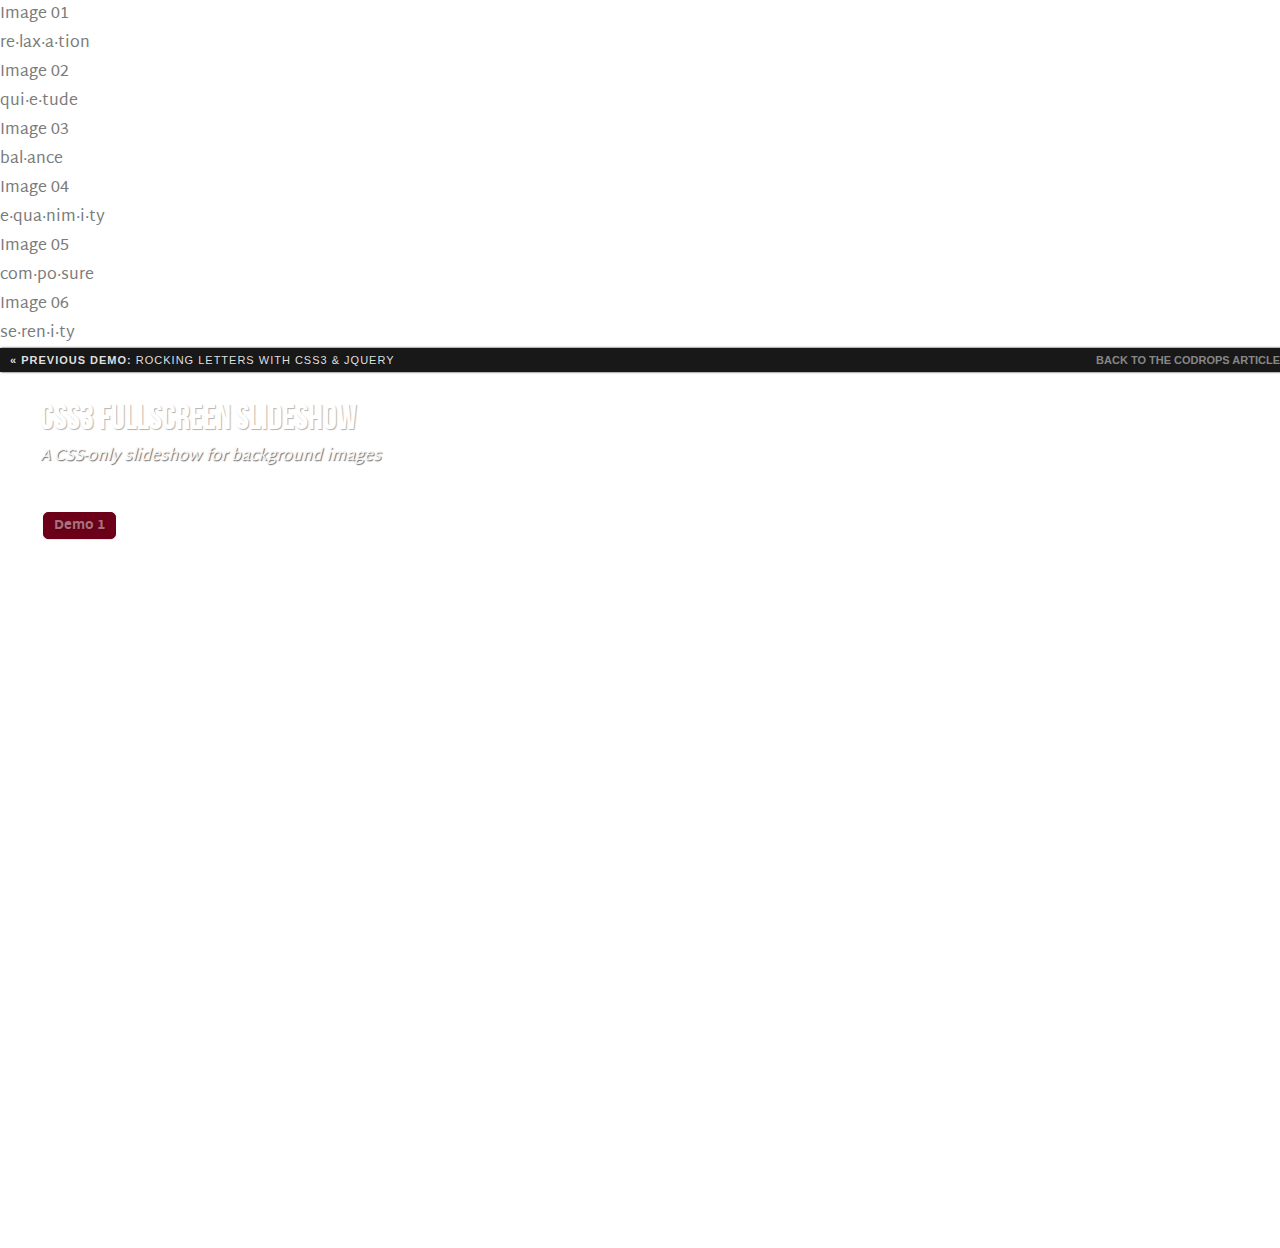
<file: index.html>
<!DOCTYPE html>
<!--[if lt IE 7 ]> <html class="ie ie6 no-js" lang="en"> <![endif]-->
<!--[if IE 7 ]>    <html class="ie ie7 no-js" lang="en"> <![endif]-->
<!--[if IE 8 ]>    <html class="ie ie8 no-js" lang="en"> <![endif]-->
<!--[if IE 9 ]>    <html class="ie ie9 no-js" lang="en"> <![endif]-->
<!--[if gt IE 9]><!--><html class="no-js" lang="en"><!--<![endif]-->
    <head>
        <meta charset="UTF-8" />
        <meta http-equiv="X-UA-Compatible" content="IE=edge,chrome=1"> 
        <title>Fullscreen Background Image Slideshow with CSS3</title>
        <meta name="viewport" content="width=device-width, initial-scale=1.0"> 
        <meta name="description" content="Fullscreen Background Image Slideshow with CSS3 - A Css-only fullscreen background image slideshow" />
        <meta name="keywords" content="css3, css-only, fullscreen, background, slideshow, images, content" />
        <meta name="author" content="Codrops" />
        <link rel="shortcut icon" href="../favicon.ico"> 
        <link rel="stylesheet" type="text/css" href="css/demo.css" />
        <link rel="stylesheet" type="text/css" href="css/style1.css" />
		<script type="text/javascript" src="js/modernizr.custom.86080.js"></script>
    </head>
    <body id="page">
        <ul class="cb-slideshow">
            <li><span>Image 01</span><div><h3>re·lax·a·tion</h3></div></li>
            <li><span>Image 02</span><div><h3>qui·e·tude</h3></div></li>
            <li><span>Image 03</span><div><h3>bal·ance</h3></div></li>
            <li><span>Image 04</span><div><h3>e·qua·nim·i·ty</h3></div></li>
            <li><span>Image 05</span><div><h3>com·po·sure</h3></div></li>
            <li><span>Image 06</span><div><h3>se·ren·i·ty</h3></div></li>
        </ul>
        <div class="container">
            <!-- Codrops top bar -->
            <div class="codrops-top">
                <a href="http://tympanus.net/Development/RockingLetters/">
                    <strong>&laquo; Previous Demo: </strong>Rocking Letters with CSS3 &amp; jQuery
                </a>
                <span class="right">
                   
                        <strong>Back to the Codrops Article</strong>
                    </a>
                </span>
                <div class="clr"></div>
            </div><!--/ Codrops top bar -->
            <header>
                <h1>CSS3 <span>Fullscreen Slideshow</span></h1>
                <h2>A CSS-only slideshow for background images</h2>
				<p class="codrops-demos">
					<a href="#" class="current-demo">Demo 1</a>
					
				</p>
            </header>
        </div>
    </body>
</html>
</file>
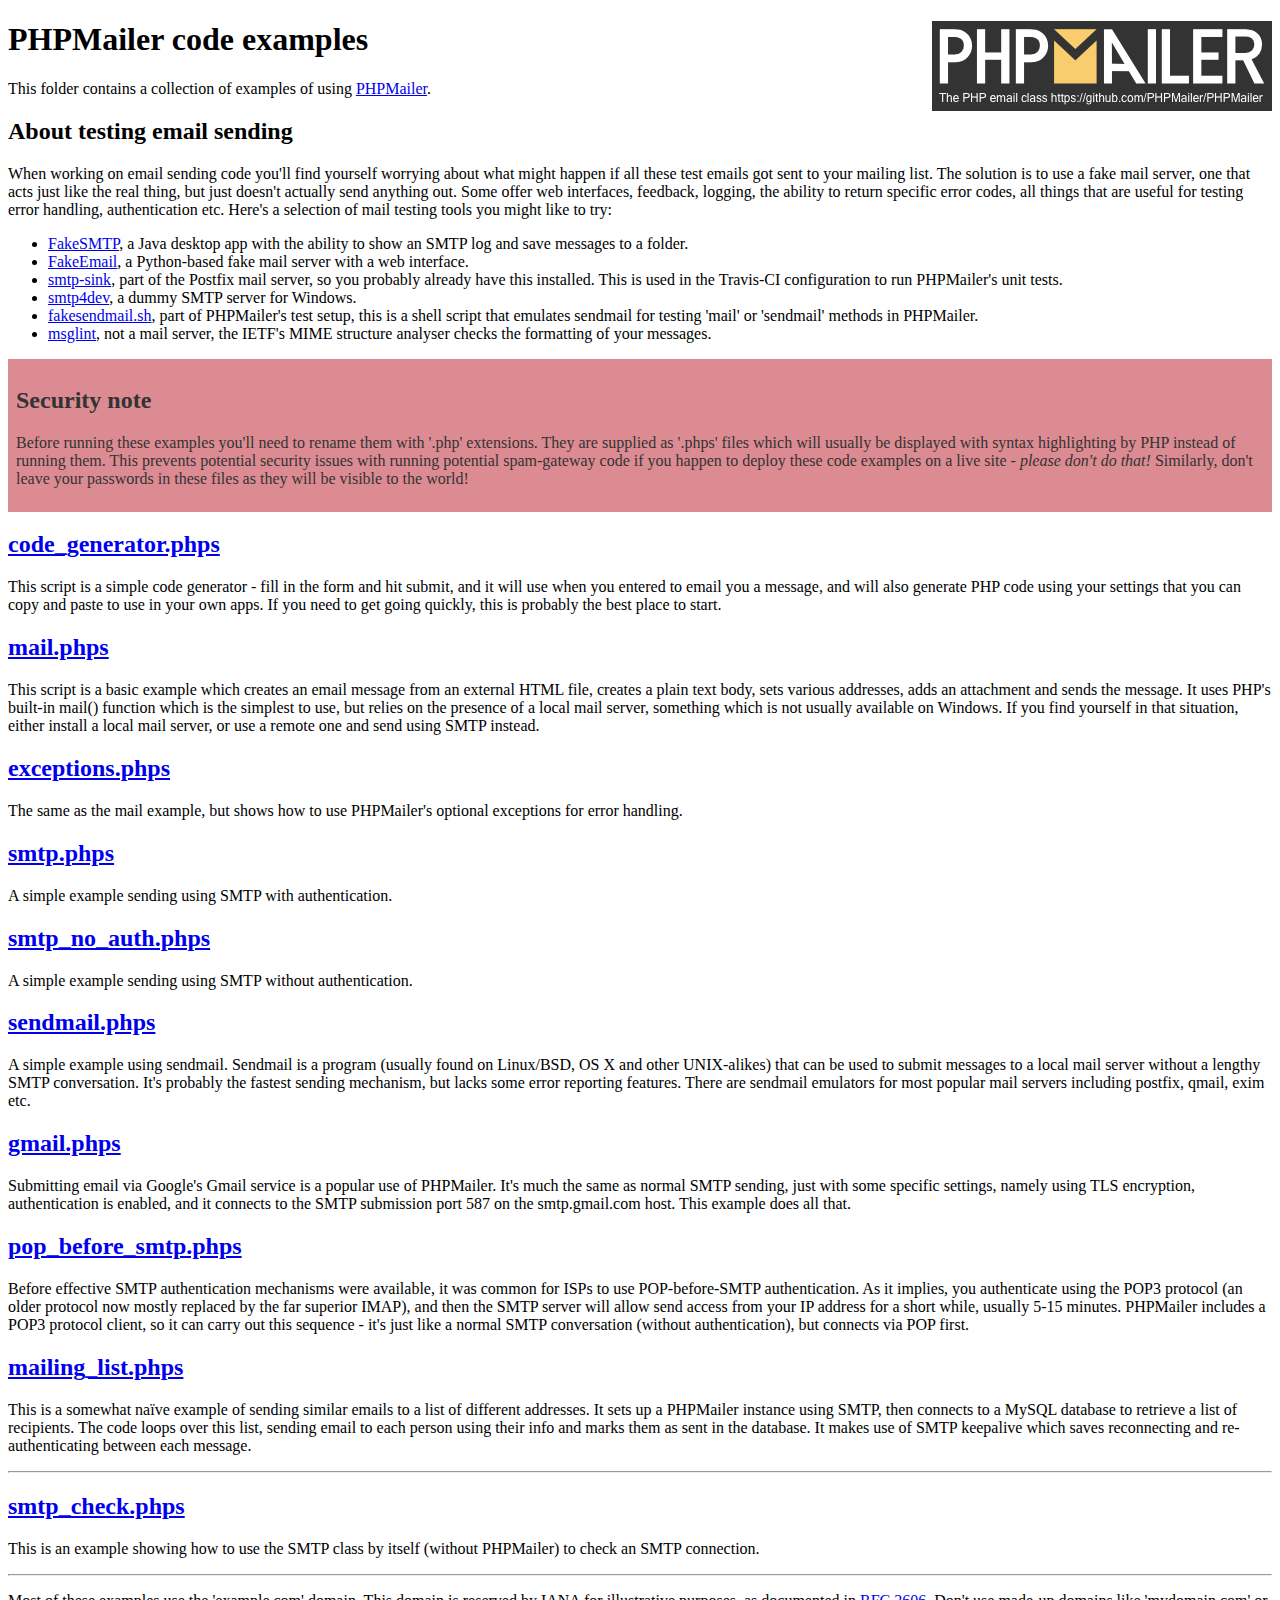
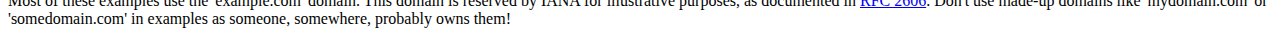
<file: PHPMailer-master/examples/index.html>
<!DOCTYPE html>
<html>
<head>
	<meta charset="UTF-8">
	<title>PHPMailer Examples</title>
</head>
<body>
<h1>PHPMailer code examples<a href="https://github.com/PHPMailer/PHPMailer"><img src="images/phpmailer.png" style="float:right; border:0;" alt="PHPMailer logo"></a></h1>
<p>This folder contains a collection of examples of using <a href="https://github.com/PHPMailer/PHPMailer">PHPMailer</a>.</p>
<h2>About testing email sending</h2>
<p>When working on email sending code you'll find yourself worrying about what might happen if all these test emails got sent to your mailing list. The solution is to use a fake mail server, one that acts just like the real thing, but just doesn't actually send anything out. Some offer web interfaces, feedback, logging, the ability to return specific error codes, all things that are useful for testing error handling, authentication etc. Here's a selection of mail testing tools you might like to try:</p>
<ul>
  <li><a href="https://github.com/Nilhcem/FakeSMTP">FakeSMTP</a>, a Java desktop app with the ability to show an SMTP log and save messages to a folder. </li>
  <li><a href="https://github.com/isotoma/FakeEmail">FakeEmail</a>, a Python-based fake mail server with a web interface.</li>
  <li><a href="http://www.postfix.org/smtp-sink.1.html">smtp-sink</a>, part of the Postfix mail server, so you probably already have this installed. This is used in the Travis-CI configuration to run PHPMailer's unit tests.</li>
  <li><a href="http://smtp4dev.codeplex.com">smtp4dev</a>, a dummy SMTP server for Windows.</li>
  <li><a href="https://github.com/PHPMailer/PHPMailer/blob/master/test/fakesendmail.sh">fakesendmail.sh</a>, part of PHPMailer's test setup, this is a shell script that emulates sendmail for testing 'mail' or 'sendmail' methods in PHPMailer.</li>
  <li><a href="http://tools.ietf.org/tools/msglint/">msglint</a>, not a mail server, the IETF's MIME structure analyser checks the formatting of your messages.</li>
</ul>
<div style="padding: 8px; color: #333333; background-color: #dc8b92">
<h2>Security note</h2>
<p>Before running these examples you'll need to rename them with '.php' extensions. They are supplied as '.phps' files which will usually be displayed with syntax highlighting by PHP instead of running them. This prevents potential security issues with running potential spam-gateway code if you happen to deploy these code examples on a live site - <em>please don't do that!</em> Similarly, don't leave your passwords in these files as they will be visible to the world!</p>
</div>
<h2><a href="code_generator.phps">code_generator.phps</a></h2>
<p>This script is a simple code generator - fill in the form and hit submit, and it will use when you entered to email you a message, and will also generate PHP code using your settings that you can copy and paste to use in your own apps. If you need to get going quickly, this is probably the best place to start.</p>
<h2><a href="mail.phps">mail.phps</a></h2>
<p>This script is a basic example which creates an email message from an external HTML file, creates a plain text body, sets various addresses, adds an attachment and sends the message. It uses PHP's built-in mail() function which is the simplest to use, but relies on the presence of a local mail server, something which is not usually available on Windows. If you find yourself in that situation, either install a local mail server, or use a remote one and send using SMTP instead.</p>
<h2><a href="exceptions.phps">exceptions.phps</a></h2>
<p>The same as the mail example, but shows how to use PHPMailer's optional exceptions for error handling.</p>
<h2><a href="smtp.phps">smtp.phps</a></h2>
<p>A simple example sending using SMTP with authentication.</p>
<h2><a href="smtp_no_auth.phps">smtp_no_auth.phps</a></h2>
<p>A simple example sending using SMTP without authentication.</p>
<h2><a href="sendmail.phps">sendmail.phps</a></h2>
<p>A simple example using sendmail. Sendmail is a program (usually found on Linux/BSD, OS X and other UNIX-alikes) that can be used to submit messages to a local mail server without a lengthy SMTP conversation. It's probably the fastest sending mechanism, but lacks some error reporting features. There are sendmail emulators for most popular mail servers including postfix, qmail, exim etc.</p>
<h2><a href="gmail.phps">gmail.phps</a></h2>
<p>Submitting email via Google's Gmail service is a popular use of PHPMailer. It's much the same as normal SMTP sending, just with some specific settings, namely using TLS encryption, authentication is enabled, and it connects to the SMTP submission port 587 on the smtp.gmail.com host. This example does all that.</p>
<h2><a href="pop_before_smtp.phps">pop_before_smtp.phps</a></h2>
<p>Before effective SMTP authentication mechanisms were available, it was common for ISPs to use POP-before-SMTP authentication. As it implies, you authenticate using the POP3 protocol (an older protocol now mostly replaced by the far superior IMAP), and then the SMTP server will allow send access from your IP address for a short while, usually 5-15 minutes. PHPMailer includes a POP3 protocol client, so it can carry out this sequence - it's just like a normal SMTP conversation (without authentication), but connects via POP first.</p>
<h2><a href="mailing_list.phps">mailing_list.phps</a></h2>
<p>This is a somewhat naïve example of sending similar emails to a list of different addresses. It sets up a PHPMailer instance using SMTP, then connects to a MySQL database to retrieve a list of recipients. The code loops over this list, sending email to each person using their info and marks them as sent in the database. It makes use of SMTP keepalive which saves reconnecting and re-authenticating between each message.</p>
<hr>
<h2><a href="smtp_check.phps">smtp_check.phps</a></h2>
<p>This is an example showing how to use the SMTP class by itself (without PHPMailer) to check an SMTP connection.</p>
<hr>
<p>Most of these examples use the 'example.com' domain. This domain is reserved by IANA for illustrative purposes, as documented in <a href="http://tools.ietf.org/html/rfc2606">RFC 2606</a>. Don't use made-up domains like 'mydomain.com' or 'somedomain.com' in examples as someone, somewhere, probably owns them!</p>
</body>
</html>
</file>
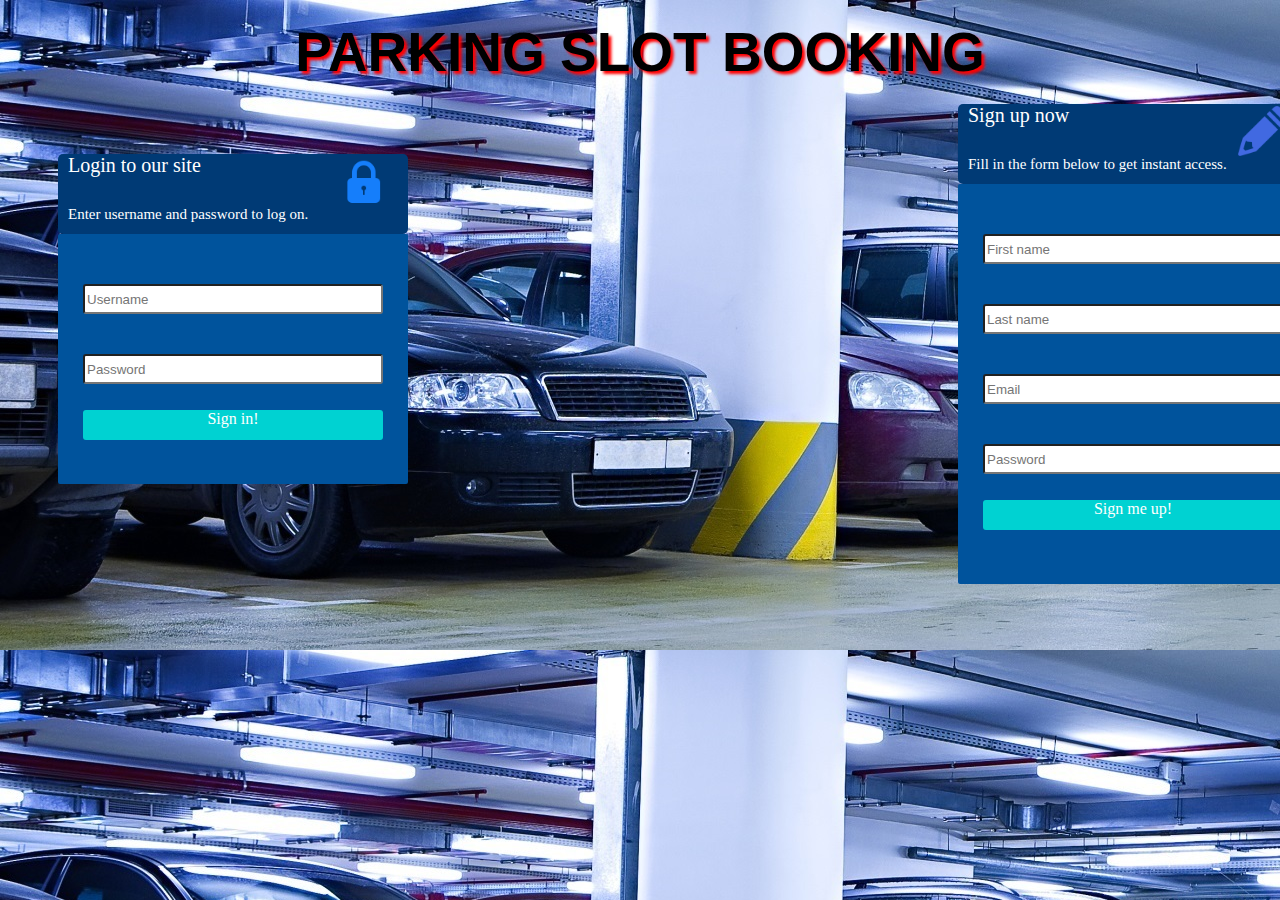
<file: pro.html>
<html>
<head>
<!--><script src="https://ajax.googleapis.com/ajax/libs/jquery/1.12.4/jquery.min.js"></script><!-->
<script>
$(document).ready(function(){
    $("input").focus(function(){
        $(this).css("background-color", "#cccccc");
    });
    $("input").blur(function(){
        $(this).css("background-color", "#ffffff");
    });
});
</script>
<style>
body
{
background:url(car.jpg);
<!--background-repeat:no-repeat;-->
}
h3
{
text-align:center;
color:black;
font-size:55px;
margin-top:20px;
font-family:helvetica;
text-shadow:3px 3px 3px red;
}
#div1
{
width:350px;
height:80px;
background-color:rgb(0,58,117);
color:white;
border-radius:5px;
margin-left:50px;
margin-top:70px;
}
#div4
{
font-size:20px;
margin-left:10px;
margin-bottom:-14px;
}
#div3
{
font-size:15px;
margin-left:10px;
}
#div2
{
width:350px;
height:250px;
background-color:rgb(0,83,156);
margin-top:0px;
border-radius:2px;
position:relative;
margin-left:50px;
}
.d1
{
width:300px;
height:30px;
background-color:white;
margin-top:50px;
margin-left:25px;
margin-bottom:10px;
border-radius:3px;
}
.d2
{
width:300px;
height:30px;
background-color:white;
margin-top:30px;
margin-left:25px;
margin-bottom:10px;
border-radius:3px;
placeholder:"password";
}
.d3
{
width:300px;
height:30px;
background-color:rgb(0,210,210);
border-radius:3px;
margin-left:25px;
}
p
{
color:white;
text-align:center;
text-decoration:none;
}
img
{
margin-top:-7px;
margin-left:280px;
height:50px;
}
a
{
text-decoration:none;
}
#div5
{
width:350px;
height:400px;
background-color:rgb(0,83,156);
margin-top:0px;
border-radius:2px;
position:relative;
margin-left:50px;
}
#div6
{
margin-left:900px;
margin-top:-450px;
}
</style>

</head>
<body>
<form>
<h3>
PARKING SLOT BOOKING
</h3>
<div id="div1">
<div id="div4">Login to our site</div>
<img src="lock.png">
<br>
<div id="div3">Enter username and password to log on.</div>
</div>
<div id="div2">
<input type="text" class="d1" placeholder="Username" required >
<input type="password" class="d2" placeholder="Password" required >
<a href="type.html"><div class="d3"><p>Sign in!</p></div></a>
</div>

<div id="div6">
<div id="div1">
<div id="div4">Sign up now</div>
<img src="pencil2.png">
<br>
<div id="div3">	Fill in the form below to get instant access.</div>
</div>
<div id="div5">
<input type="text" class="d1" placeholder="First name">
<input type="text" class="d2" placeholder="Last name">
<input type="Email" class="d2" placeholder="Email">
<input type="password" class="d2" placeholder="Password">
<a href=" "><div class="d3"><p>Sign me up!</p></div></a>
</div>
</div>
</form>
</body>
</html>
</file>
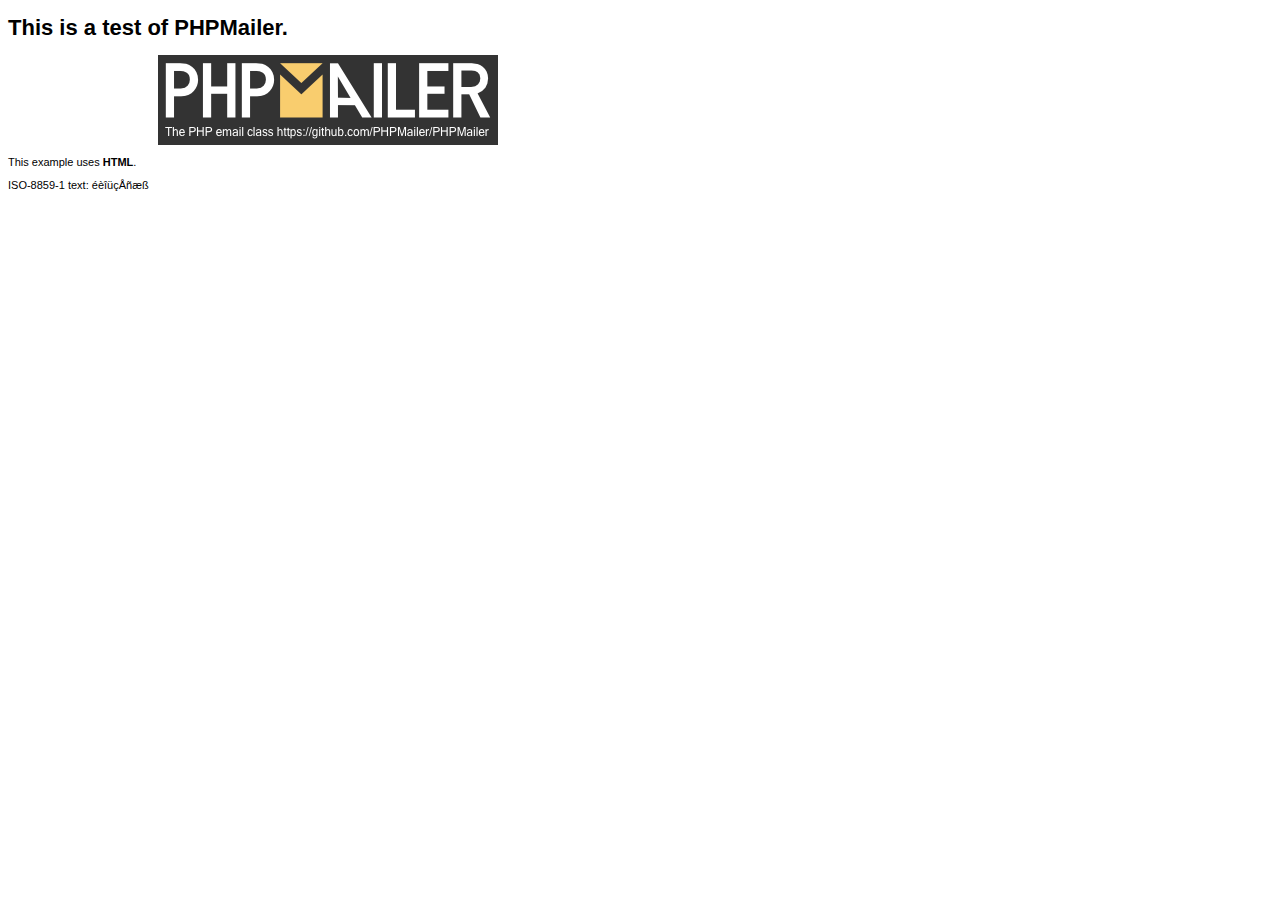
<file: PHPMailer-master/examples/contents.html>
<!DOCTYPE HTML PUBLIC "-//W3C//DTD HTML 4.01 Transitional//EN" "http://www.w3.org/TR/html4/loose.dtd">
<html>
<head>
  <meta http-equiv="Content-Type" content="text/html; charset=iso-8859-1">
  <title>PHPMailer Test</title>
</head>
<body>
<div style="width: 640px; font-family: Arial, Helvetica, sans-serif; font-size: 11px;">
  <h1>This is a test of PHPMailer.</h1>
  <div align="center">
    <a href="https://github.com/PHPMailer/PHPMailer/"><img src="images/phpmailer.png" height="90" width="340" alt="PHPMailer rocks"></a>
  </div>
  <p>This example uses <strong>HTML</strong>.</p>
  <p>ISO-8859-1 text: ���������</p>
</div>
</body>
</html>
</file>
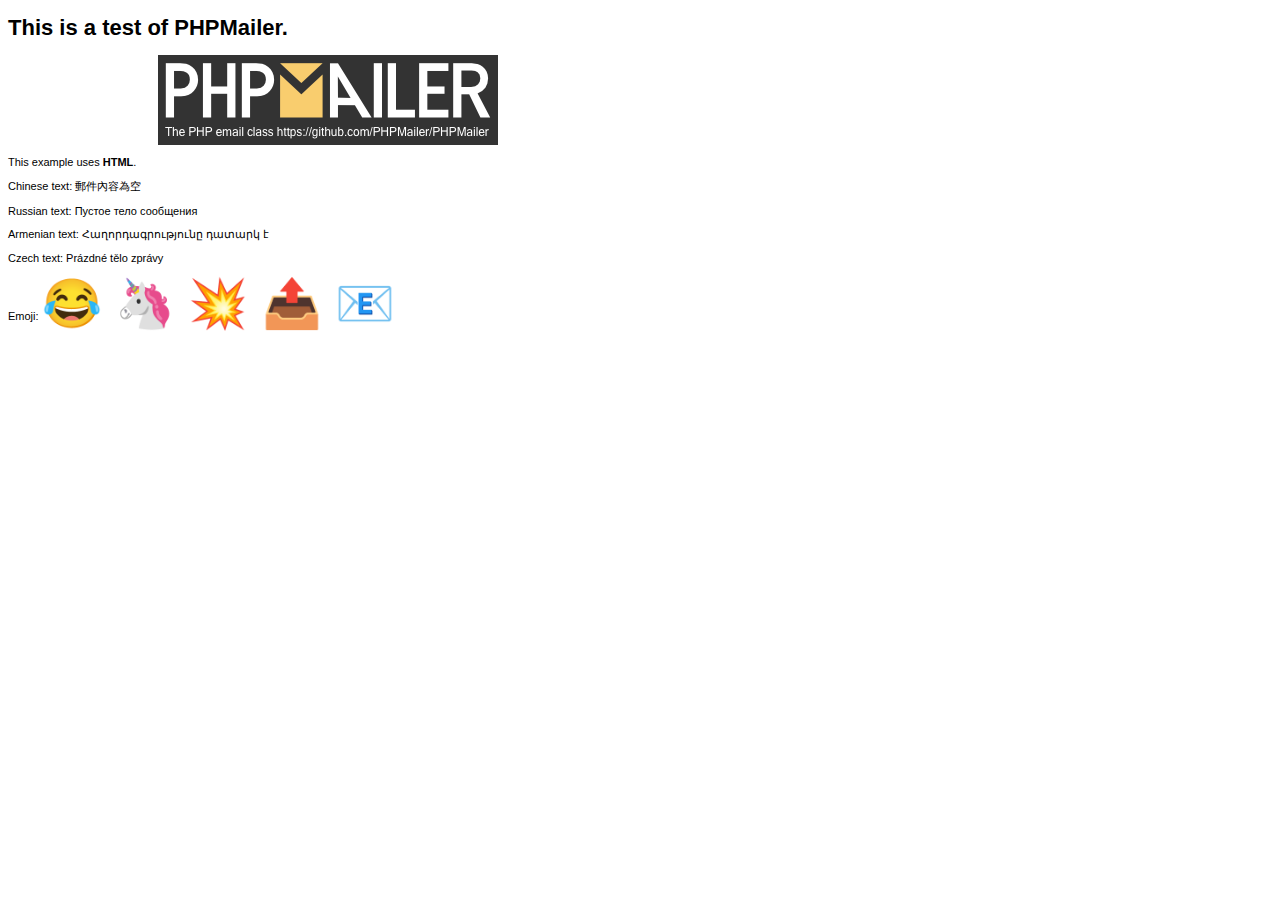
<file: PHPMailer-master/examples/contentsutf8.html>
<!DOCTYPE HTML PUBLIC "-//W3C//DTD HTML 4.01 Transitional//EN" "http://www.w3.org/TR/html4/loose.dtd">
<html>
<head>
  <meta http-equiv="Content-Type" content="text/html; charset=utf-8">
  <title>PHPMailer Test</title>
</head>
<body>
<div style="width: 640px; font-family: Arial, Helvetica, sans-serif; font-size: 11px;">
  <h1>This is a test of PHPMailer.</h1>
  <div align="center">
    <a href="https://github.com/PHPMailer/PHPMailer/"><img src="images/phpmailer.png" height="90" width="340" alt="PHPMailer rocks"></a>
  </div>
  <p>This example uses <strong>HTML</strong>.</p>
  <p>Chinese text: 郵件內容為空</p>
  <p>Russian text: Пустое тело сообщения</p>
  <p>Armenian text: Հաղորդագրությունը դատարկ է</p>
  <p>Czech text: Prázdné tělo zprávy</p>
  <p>Emoji: <span style="font-size: 48px">😂 🦄 💥 📤 📧</span></p>
</div>
</body>
</html>
</file>
<file: css/demo.css>
@font-face {
    font-family: 'BebasNeueRegular';
    src: url('fonts/BebasNeue-webfont.eot');
    src: url('fonts/BebasNeue-webfont.eot?#iefix') format('embedded-opentype'),
         url('fonts/BebasNeue-webfont.woff') format('woff'),
         url('fonts/BebasNeue-webfont.ttf') format('truetype'),
         url('fonts/BebasNeue-webfont.svg#BebasNeueRegular') format('svg');
    font-weight: normal;
    font-style: normal;
}
/* CSS reset */
body,div,dl,dt,dd,ul,ol,li,h1,h2,h3,h4,h5,h6,pre,form,fieldset,input,textarea,p,blockquote,th,td { 
	margin:0;
	padding:0;
}
html,body {
	margin:0;
	padding:0;
}
table {
	border-collapse:collapse;
	border-spacing:0;
}
fieldset,img { 
	border:0;
}
input{
	border:1px solid #b0b0b0;
	padding:3px 5px 4px;
	color:#979797;
	width:190px;
}
address,caption,cite,code,dfn,th,var {
	font-style:normal;
	font-weight:normal;
}
ol,ul {
	list-style:none;
}
caption,th {
	text-align:left;
}
h1,h2,h3,h4,h5,h6 {
	font-size:100%;
	font-weight:normal;
}
q:before,q:after {
	content:'';
}
abbr,acronym { border:0;
}
body{
	font-family: Constantia, Palatino, "Palatino Linotype", "Palatino LT STD", Georgia, serif;
	background: #000;
	font-weight: 400;
	font-size: 15px;
	color: #aa3e03;
	overflow-y: scroll;
	overflow-x: hidden;
}
.ie7 body{
	overflow:hidden;
}
a{
	color: #333;
	text-decoration: none;
}
.container{
	position: relative;
	text-align: center;
}
.clr{
	clear: both;
}
.container > header{
	padding: 30px 30px 10px 20px;
	margin: 0px 20px 10px 20px;
	position: relative;
	display: block;
	text-shadow: 1px 1px 1px rgba(0,0,0,0.2);
    text-align: left;
}
.container > header h1{
	font-family: 'BebasNeueRegular', 'Arial Narrow', Arial, sans-serif;
	font-size: 35px;
	line-height: 35px;
	position: relative;
	font-weight: 400;
	color: #fff;
	text-shadow: 1px 1px 1px rgba(0,0,0,0.3);
    padding: 0px 0px 5px 0px;
}
.container > header h1 span{

}
.container > header h2, p.info{
	font-size: 16px;
	font-style: italic;
	color: #f8f8f8;
	text-shadow: 1px 1px 1px rgba(0,0,0,0.6);
}
/* Header Style */
.codrops-top{
	font-family: Arial, sans-serif;
	line-height: 24px;
	font-size: 11px;
	width: 100%;
	background: #000;
	opacity: 0.9;
	text-transform: uppercase;
	z-index: 9999;
	position: relative;
	-moz-box-shadow: 1px 0px 2px #000;
	-webkit-box-shadow: 1px 0px 2px #000;
	box-shadow: 1px 0px 2px #000;
}
.codrops-top a{
	padding: 0px 10px;
	letter-spacing: 1px;
	color: #ddd;
	display: block;
	float: left;
}
.codrops-top a:hover{
	color: #fff;
}
.codrops-top span.right{
	float: right;
}
.codrops-top span.right a{
	float: none;
	display: inline;
}

p.codrops-demos{
	display: block;
	padding: 15px 0px;
}
p.codrops-demos a,
p.codrops-demos a.current-demo,
p.codrops-demos a.current-demo:hover{
    display: inline-block;
	border: 1px solid #6d0019;
	padding: 4px 10px 3px;
	font-size: 13px;
	line-height: 18px;
	margin: 2px 3px;
	font-weight: 800;
	-webkit-box-shadow: 0px 1px 1px rgba(0,0,0,0.1);
	-moz-box-shadow:0px 1px 1px rgba(0,0,0,0.1);
	box-shadow: 0px 1px 1px rgba(0,0,0,0.1);
	color:#fff;
	-webkit-border-radius: 5px;
	-moz-border-radius: 5px;
	border-radius: 5px;
	background: #a90329;
	background: -moz-linear-gradient(top, #a90329 0%, #8f0222 44%, #6d0019 100%);
	background: -webkit-gradient(linear, left top, left bottom, color-stop(0%,#a90329), color-stop(44%,#8f0222), color-stop(100%,#6d0019));
	background: -webkit-linear-gradient(top, #a90329 0%,#8f0222 44%,#6d0019 100%);
	background: -o-linear-gradient(top, #a90329 0%,#8f0222 44%,#6d0019 100%);
	background: -ms-linear-gradient(top, #a90329 0%,#8f0222 44%,#6d0019 100%);
	background: linear-gradient(top, #a90329 0%,#8f0222 44%,#6d0019 100%);
}
p.codrops-demos a:hover{
	background: #6d0019;
}
p.codrops-demos a:active{
	background: #6d0019;
	background: -moz-linear-gradient(top, #6d0019 0%, #8f0222 56%, #a90329 100%);
	background: -webkit-gradient(linear, left top, left bottom, color-stop(0%,#6d0019), color-stop(56%,#8f0222), color-stop(100%,#a90329));
	background: -webkit-linear-gradient(top, #6d0019 0%,#8f0222 56%,#a90329 100%);
	background: -o-linear-gradient(top, #6d0019 0%,#8f0222 56%,#a90329 100%);
	background: -ms-linear-gradient(top, #6d0019 0%,#8f0222 56%,#a90329 100%);
	background: linear-gradient(top, #6d0019 0%,#8f0222 56%,#a90329 100%);
	-webkit-box-shadow: 0px 1px 1px rgba(255,255,255,0.9);
	-moz-box-shadow:0px 1px 1px rgba(255,255,255,0.9);
	box-shadow: 0px 1px 1px rgba(255,255,255,0.9);
}
p.codrops-demos a.current-demo,
p.codrops-demos a.current-demo:hover{
	color: #A5727D;
	background: #6d0019;
}
/* Media Queries */
@media screen and (max-width: 767px) {
	.container > header{
		text-align: center;
	}
	p.codrops-demos {
		position: relative;
		top: auto;
		left: auto;
	}
}
</file>
<file: css/style1.css>
@import url(http://fonts.googleapis.com/css?family=Playfair+Display+SC:400italic,700,900|Raleway:500|Martel+Sans:400,700);
@font-face {
  font-weight: normal;
  font-style: normal;
  font-family: 'codropsicons';
  src: url("../fonts/codropsicons/codropsicons.eot");
  src: url("../fonts/codropsicons/codropsicons.eot?#iefix") format("embedded-opentype"), url("../fonts/codropsicons/codropsicons.woff") format("woff"), url("../fonts/codropsicons/codropsicons.ttf") format("truetype"), url("../fonts/codropsicons/codropsicons.svg#codropsicons") format("svg");
}
*, *:after, *:before {
  -webkit-box-sizing: border-box;
  box-sizing: border-box;
}

.clearfix:before, .clearfix:after {
  display: table;
  content: '';
}

.clearfix:after {
  clear: both;
}

body {
  background: #fff;
  color: #7b7b7b;
  font-weight: 400;
  font-size: 16px;
  font-family: "Martel Sans", Arial, sans-serif;
  -webkit-font-smoothing: antialiased;
  -moz-osx-font-smoothing: grayscale;
  overflow: hidden;
  overflow-y: scroll;
  
}

.noscroll {
  overflow: hidden;
}

a {
  outline: none;
  color: #81c483;
  text-decoration: none;
}

a:hover,
a:focus {
  color: #333;
  outline: none;
}

button:focus {
  outline: none;
}

/* Sidebar */
.sidebar {
  text-align: center;
  background: #f5f5f5;
  z-index: 1000;
  position: fixed;
  width: 300px;
  max-width: 100%;
  height: 100%;
  height: 100vh;
  top: 0;
  left: 0;
  padding: 2em 1em;
}

.sidebar h1 {
  margin: 0.75em 0 0;
  font-size: 2em;
  line-height: 1;
  font-family: "Playfair Display", serif;
}

.sidebar h1 span {
  display: block;
}

/* Codrops links */
.codrops-links {
  position: relative;
  display: inline-block;
  text-align: center;
  white-space: nowrap;
  min-height: 45px;
}

.codrops-links::after {
  position: absolute;
  top: 0;
  left: 50%;
  width: 1px;
  height: 100%;
  background: #ddd;
  content: '';
  -webkit-transform: rotate3d(0, 0, 1, 22.5deg);
  transform: rotate3d(0, 0, 1, 22.5deg);
}

.codrops-icon {
  display: inline-block;
  margin: 0.5em;
  padding: 0em 0;
  width: 1.5em;
  text-decoration: none;
}

.codrops-icon span {
  display: none;
}

.codrops-icon:before {
  margin: 0 5px;
  text-transform: none;
  font-weight: normal;
  font-style: normal;
  font-variant: normal;
  font-family: 'codropsicons';
  line-height: 1;
  speak: none;
}

.codrops-icon--drop:before {
  content: "\e001";
}

.codrops-icon--prev:before {
  content: "\e004";
}

/* Demo links */
.codrops-demos {
  margin: 2em 0 0;
  font-size: 0.75em;
}

.codrops-demos a {
  display: inline-block;
  margin: 0 0.5em;
}

.codrops-demos a.current-demo {
  color: #333;
  font-weight: bold;
}

.codrops-demos a.current-demo:focus {
  color: #aaa;
}

.related {
  font-size: 0.85em;
  padding-bottom: 1em;
}

.related h3 {
  margin: 3em 0 0.5em 0;
  font-size: 0.95em;
}

.related a {
  display: block;
  color: inherit;
}

.related a:hover,
.related a:focus {
  color: #414741;
}

/* Main content */
.main {
  position: relative;
  z-index: 50;
}

/* Grid container */
.grid {
  position: relative;
}

/* Overlay */
.grid::after {
  content: '';
  background: rgba(202, 202, 202, 0.4);
  opacity: 0;
  position: absolute;
  pointer-events: none;
  top: 0;
  left: 0;
  width: 100%;
  height: 100%;
  -webkit-transition: opacity 0.5s;
  transition: opacity 0.5s;
}

.view-single .grid::after {
  opacity: 1;
}

/* Top bar above the grid */
.top-bar {
  background: #fff;
  width: 100%;
  line-height: 1;
  padding: 15px 15px 10px;
  display: -webkit-box;
  display: -webkit-flex;
  display: -ms-flexbox;
  display: flex;
  -webkit-align-items: center;
  align-items: center;
}

.top-bar__headline {
  margin: 0;
  font-size: 0.75em;
}

.menu-toggle {
  position: fixed;
  z-index: 100;
  display: block;
  width: 25px;
  height: 25px;
  top: 14px;
  left: 14px;
  cursor: pointer;
  background: none;
  border: none;
  display: none;
  margin: -2px 15px 0 0;
}

.menu-toggle span {
  position: absolute;
  top: 50%;
  left: 0;
  display: block;
  width: 100%;
  height: 2px;
  background-color: #81c483;
  font-size: 0px;
  -webkit-touch-callout: none;
  -webkit-user-select: none;
  -khtml-user-select: none;
  -moz-user-select: none;
  -ms-user-select: none;
  user-select: none;
}

.menu-toggle span:before,
.menu-toggle span:after {
  position: absolute;
  left: 0;
  width: 100%;
  height: 100%;
  background: #81c483;
  content: '';
}

.menu-toggle span:before {
  -webkit-transform: translateY(-7px);
  transform: translateY(-7px);
}

.menu-toggle span:after {
  -webkit-transform: translateY(7px);
  transform: translateY(7px);
}

/* Filter/dropdown dummy on the right */
.filter {
  text-align: right;
  font-size: 0.75em;
  margin-left: auto;
}

.dropdown {
  font-weight: bold;
  margin-left: 5px;
  cursor: pointer;
  color: #81c483;
}

.dropdown::after {
  content: '\25BC';
  margin-left: 2px;
  font-size: 80%;
}

/* Grid item */
.grid__item {
  padding: 45px 55px 30px;
  position: relative;
  color: inherit;
  background: #fff;
  min-height: 300px;
  cursor: pointer;
  text-align: center;
  display: -webkit-box;
  display: -webkit-flex;
  display: -ms-flexbox;
  display: flex;
  -webkit-box-direction: normal;
  -webkit-box-orient: vertical;
  -webkit-flex-direction: column;
  -ms-flex-direction: column;
  flex-direction: column;
  -webkit-justify-content: center;
  justify-content: center;
}

/* Grid item "border" */
.grid__item::before {
  position: absolute;
  content: '';
  top: 0px;
  right: 55px;
  bottom: 0px;
  left: 55px;
  border-bottom: 1px solid rgba(74, 74, 74, 0.075);
}

.grid__item * {
  z-index: 10;
}

.title {
  margin: 0;
  font-size: 1.875em;
  font-family: "Playfair Display", serif;
  text-align: center;
}

.title--preview {
  -webkit-flex: 1;
  flex: 1;
  display: -webkit-flex;
  display: flex;
  -webkit-align-items: center;
  align-items: center;
  -webkit-justify-content: center;
  justify-content: center;
  width: 100%;
}

.loader {
  height: 1px;
  width: 40%;
  margin: 1em auto;
  position: relative;
  background: rgba(0, 0, 0, 0.1);
}

.loader::before {
  content: '';
  position: absolute;
  width: 100%;
  height: 3px;
  background: #a4e7ad;
  left: 0;
  top: -1px;
  -webkit-transform: scale3d(0, 1, 1);
  transform: scale3d(0, 1, 1);
  -webkit-transform-origin: 0% 50%;
  transform-origin: 0% 50%;
}

.grid__item--loading .loader::before {
  -webkit-transition: -webkit-transform 1s;
  transition: transform 1s;
  -webkit-transition-timing-function: cubic-bezier(0.165, 0.84, 0.44, 1);
  transition-timing-function: cubic-bezier(0.165, 0.84, 0.44, 1);
  -webkit-transform: scale3d(1, 1, 1);
  transform: scale3d(1, 1, 1);
}

.category {
  margin: 0;
  position: relative;
  font-size: 0.95em;
  font-style: italic;
  font-family: "Playfair Display", serif;
  text-align: center;
  display: block;
}

.title--preview,
.loader,
.category {
  -webkit-transition: -webkit-transform 0.2s, opacity 0.2s;
  transition: transform 0.2s, opacity 0.2s;
  -webkit-transition-timing-function: cubic-bezier(0.7, 0, 0.3, 1);
  transition-timing-function: cubic-bezier(0.7, 0, 0.3, 1);
}

/* closing (delays) */
.title--preview {
  -webkit-transition-delay: 0.15s;
  transition-delay: 0.15s;
}

.loader {
  -webkit-transition-delay: 0.1s;
  transition-delay: 0.1s;
}

.grid__item .category {
  -webkit-transition-delay: 0s;
  transition-delay: 0s;
}

.grid__item--animate .title--preview {
  -webkit-transition-delay: 0s;
  transition-delay: 0s;
  opacity: 0;
  -webkit-transform: translate3d(0, -20px, 0);
  transform: translate3d(0, -20px, 0);
}

.grid__item--animate .loader {
  -webkit-transition-delay: 0.1s;
  transition-delay: 0.1s;
  opacity: 0;
  -webkit-transform: translate3d(0, -30px, 0);
  transform: translate3d(0, -30px, 0);
}

.grid__item--animate .category {
  -webkit-transition-delay: 0.15s;
  transition-delay: 0.15s;
  opacity: 0;
  -webkit-transform: translate3d(0, -40px, 0);
  transform: translate3d(0, -40px, 0);
}

.meta {
  font-size: 0.765em;
  text-align: left;
}

.meta .fa {
  margin-right: 4px;
}

.meta:before, .meta:after {
  display: table;
  content: '';
}

.meta:after {
  clear: both;
}

.meta__avatar {
  display: block;
  border-radius: 50%;
  margin: 2em auto;
}

.meta--preview .meta__avatar {
  -webkit-filter: grayscale(50%);
  filter: grayscale(50%);
}

.grid__item:hover .meta--preview .meta__avatar,
.grid__item:focus .meta--preview .meta__avatar {
  -webkit-filter: none;
  filter: none;
}

.meta__date,
.meta__reading-time {
  display: block;
  float: left;
  color: #aaa;
}

.meta__reading-time {
  text-align: right;
  float: right;
}

.meta__misc {
  display: block;
  clear: both;
  text-align: left;
  padding: 5px 0;
}

.meta__misc--seperator {
  padding: 20px 0 0;
  margin: 65px 0 0;
  border-top: 1px solid #f5f5f5;
}

.article-nav {
  display: -webkit-flex;
  display: flex;
  -webkit-justify-content: space-between;
  justify-content: space-between;
}

.article-nav button {
  border: none;
  color: #81c483;
  background: none;
}

.article-nav button:hover {
  color: #333;
}

.meta--preview .meta__avatar,
.meta--preview .meta__date,
.meta--preview .meta__reading-time {
  -webkit-transition: -webkit-transform 0.3s, opacity 0.3s;
  transition: transform 0.3s, opacity 0.3s;
  -webkit-transition-timing-function: cubic-bezier(0.2, 1, 0.3, 1);
  transition-timing-function: cubic-bezier(0.2, 1, 0.3, 1);
}

.grid__item--loading .meta__avatar {
  -webkit-transition-delay: 0.1s;
  transition-delay: 0.1s;
}

.grid__item--loading .meta__date {
  -webkit-transition-delay: 0.17s;
  transition-delay: 0.17s;
}

.grid__item--loading .meta__reading-time {
  -webkit-transition-delay: 0.24s;
  transition-delay: 0.24s;
}

.grid__item--loading .meta__avatar,
.grid__item--loading .meta__date,
.grid__item--loading .meta__reading-time {
  -webkit-transform: scale3d(0.5, 0.5, 1);
  transform: scale3d(0.5, 0.5, 1);
  opacity: 0;
}

/* Grid footer */
.page-meta {
  width: 100%;
  background: #fff;
  width: 100%;
  padding: 15px 15px 10px;
  text-align: center;
  font-size: 0.75em;
  font-weight: bold;
  cursor: default;
}

/* Placeholder element (dummy that gets animated when we click on an item) */
.placeholder {
  pointer-events: none;
  position: absolute;
  width: calc(100% + 5px);
  height: calc(100vh + 5px);
  z-index: 100;
  top: 0;
  left: 0;
  background: #fff;
  -webkit-transform-origin: 0 0;
  transform-origin: 0 0;
}

.placeholder.placeholder--trans-in {
  -webkit-transition: -webkit-transform 0.5s;
  transition: transform 0.5s;
  -webkit-transition-timing-function: cubic-bezier(0.165, 0.84, 0.44, 1);
  transition-timing-function: cubic-bezier(0.165, 0.84, 0.44, 1);
}

.placeholder.placeholder--trans-out {
  -webkit-transition: -webkit-transform 0.5s;
  transition: transform 0.5s;
}

/* main content */
.content {
  position: absolute;
  top: 0;
  left: 0;
  width: 100%;
  pointer-events: none;
  height: 0;
  /* Avoid second scroll bar in Chrome! */
  visibility: hidden;
  z-index: 400;
  overflow: hidden;
}

.content.content--show {
  height: 100vh;
  pointer-events: auto;
  visibility: visible;
}

/* scroll helper wrap */
.scroll-wrap {
  position: absolute;
  width: 100%;
  height: 100%;
  left: 0;
  top: 0;
  z-index: 1;
  overflow-y: scroll;
  -webkit-overflow-scrolling: touch;
}

/* single content item */
.content__item {
  position: absolute;
  top: 0;
  width: 100%;
  overflow: hidden;
  height: 0;
  opacity: 0;
  padding: 60px 60px 80px 60px;
  pointer-events: none;
  font-size: 0.85em;
}
.content__item p {
  max-width: 1200px;
  margin: 1em auto;
  text-align: justify;
}
.content__item p:first-of-type {
  font-size: 1.35em;
}

.content__item.content__item--show {
  height: auto;
  min-height: 100vh;
  opacity: 1;
  pointer-events: auto;
  -webkit-transition: opacity 0.6s;
  transition: opacity 0.6s;
}

/* content elements */
.category--full {
  font-size: 1.25em;
  margin-bottom: 20px;
  color: #81c483;
}

.title--full {
  font-size: 3.25em;
}

.meta--full {
  font-size: 1em;
  margin: 0 auto 2em;
  max-width: 1200px;
}
.meta--full .meta__author {
  display: block;
  text-align: center;
  font-weight: bold;
  margin-bottom: 20px;
}
.meta--full .meta__author::before {
  content: 'by ';
  font-weight: normal;
}
.meta--full .meta__category {
  font-style: italic;
  float: left;
  margin: 0 5px;
  font-family: "Playfair Display", serif;
}
.meta--full .meta__category::before {
  content: "in ";
}
.meta--full .meta__avatar {
  margin: 1em auto;
}

.category--full,
.title--full,
.meta--full .meta__avatar,
.meta--full .meta__author,
.meta--full .meta__date,
.meta--full .meta__reading-time {
  opacity: 0;
}

.content__item p {
  opacity: 0;
}

.category--full,
.title--full {
  -webkit-transform: translate3d(0, 40px, 0);
  transform: translate3d(0, 40px, 0);
}

.meta--full .meta__avatar,
.meta--full .meta__author,
.meta--full .meta__date,
.meta--full .meta__reading-time {
  -webkit-transform: scale3d(0.5, 0.5, 1);
  transform: scale3d(0.5, 0.5, 1);
}

.content__item--show .category--full,
.content__item--show .title--full,
.content__item--show .meta--full .meta__avatar,
.content__item--show .meta--full .meta__author,
.content__item--show .meta--full .meta__date,
.content__item--show .meta--full .meta__reading-time {
  opacity: 1;
  -webkit-transform: translate3d(0, 0, 0);
  transform: translate3d(0, 0, 0);
  -webkit-transition: -webkit-transform 0.3s, opacity 0.3s;
  transition: transform 0.3s, opacity 0.3s;
  -webkit-transition-timing-function: cubic-bezier(0.2, 1, 0.3, 1);
  transition-timing-function: cubic-bezier(0.2, 1, 0.3, 1);
}

.content__item--show .category--full,
.content__item--show .title--full {
  -webkit-transition-timing-function: ease-out;
  transition-timing-function: ease-out;
}

.content__item--show .title--full {
  -webkit-transition-delay: 0.05s;
  transition-delay: 0.05s;
}

.content__item--show .meta--full .meta__avatar {
  -webkit-transition-delay: 0.2s;
  transition-delay: 0.2s;
}

.content__item--show .meta--full .meta__date {
  -webkit-transition-delay: 0.27s;
  transition-delay: 0.27s;
}

.content__item--show .meta--full .meta__reading-time {
  -webkit-transition-delay: 0.34s;
  transition-delay: 0.34s;
}

.content__item--show.content__item p {
  opacity: 1;
  -webkit-transition: opacity 0.5s 0.25s;
  transition: opacity 0.5s 0.25s;
}

/* close button (for content and sidebar) */
.close-button {
  position: absolute;
  border: none;
  background: none;
  margin: 0;
  z-index: 100;
  top: 0;
  right: 0;
  font-size: 18px;
  color: #ddd;
  cursor: pointer;
  pointer-events: none;
  padding: 20px 30px;
  opacity: 0;
  -webkit-touch-callout: none;
  -webkit-user-select: none;
  -khtml-user-select: none;
  -moz-user-select: none;
  -ms-user-select: none;
  user-select: none;
  -webkit-transition: opacity 0.3s;
  transition: opacity 0.3s;
}

.close-button span {
  display: none;
}

.close-button:hover {
  color: #7b7b7b;
}

/* show class for content close button */
.close-button--show {
  opacity: 1;
  pointer-events: auto;
}

/* Viewport sizes based on column number and sidebar */
/* 1 column */
/* 2 columns */
/* 3 columns */
/* 4 columns */
/* 5 columns */
/* 6 columns */
@media screen and (min-width: 600px) {
  html,
  body,
  .container,
  .main {
    height: 100vh;
  }

  .main {
    height: 100%;
    margin-left: 300px;
  }

  .content__item {
    font-size: 1em;
  }

  .grid__item {
    padding: 45px 45px 30px;
  }

  /* Demo ad */
  body #cdawrap {
    right: auto;
    left: 30px;
    top: auto;
    bottom: 0;
    background: none;
    border: none;
    width: 240px;
    background: #f5f5f5;
  }

  body #cdawrap .carbon-text {
    color: #7b7b7b;
  }

  body #cdawrap a.carbon-poweredby {
    color: #7883C4;
  }

  body #cdawrap a:hover.carbon-poweredby {
    color: #333;
  }

  body #cdawrap #cda-remove {
    display: none;
  }
}
@media screen and (min-width: 900px) {
  .grid {
    display: -webkit-box;
    display: -webkit-flex;
    display: -ms-flexbox;
    display: flex;
    -webkit-flex-wrap: wrap;
    -ms-flex-wrap: wrap;
    flex-wrap: wrap;
  }

  /* 2 columns */
  .grid__item {
    width: 50%;
    border: none;
  }

  .grid__item::before {
    top: 5px;
    right: 5px;
    bottom: 5px;
    left: 5px;
    border: 1px solid rgba(74, 74, 74, 0.075);
    -webkit-transition: opacity 0.3s;
    transition: opacity 0.3s;
  }

  .grid__item:hover::before,
  .grid__item:focus::before {
    border: 3px solid rgba(129, 196, 131, 0.5);
  }

  .grid__item--loading.grid__item::before {
    opacity: 0;
  }
}
@media screen and (min-width: 1200px) {
  /* 3 columns */
  .grid__item {
    width: 33.333%;
  }
}
@media screen and (min-width: 1500px) {
  /* 4 columns */
  .grid__item {
    width: 25%;
  }
}
@media screen and (min-width: 1800px) {
  /* 5 columns */
  .grid__item {
    width: 20%;
  }
}
@media screen and (min-width: 2100px) {
  /* 6 columns */
  .grid__item {
    width: 16.66%;
  }
}
@media screen and (max-width: 599px) {
  .sidebar {
    -webkit-transform: translate3d(-100%, 0, 0);
    transform: translate3d(-100%, 0, 0);
    -webkit-transition: -webkit-transform 0.3s;
    transition: -webkit-transform 0.3s;
  }

  .sidebar.sidebar--open {
    -webkit-transform: translate3d(0, 0, 0);
    transform: translate3d(0, 0, 0);
  }

  .sidebar.sidebar--open ~ .main {
    pointer-events: none;
  }

  .top-bar {
    padding: 22px 15px 10px 60px;
  }

  .menu-toggle {
    display: inline-block;
  }

  .sidebar .close-button {
    opacity: 1;
    pointer-events: auto;
  }

  .title--full {
    font-size: 2em;
  }

  .content__item {
    padding: 80px 20px 40px;
  }

  .content .close-button {
    padding: 10px 20px;
  }

  .content .close-button::before {
    content: '';
    position: absolute;
    top: 0;
    right: 0;
    background: #fff;
    border-bottom: 1px solid #f5f5f5;
    width: 100vw;
    height: 50px;
    pointer-events: none;
    z-index: -1;
  }
}
@media screen and (max-height: 580px) {
  body #cdawrap {
    display: none;
  }
}
</file>
